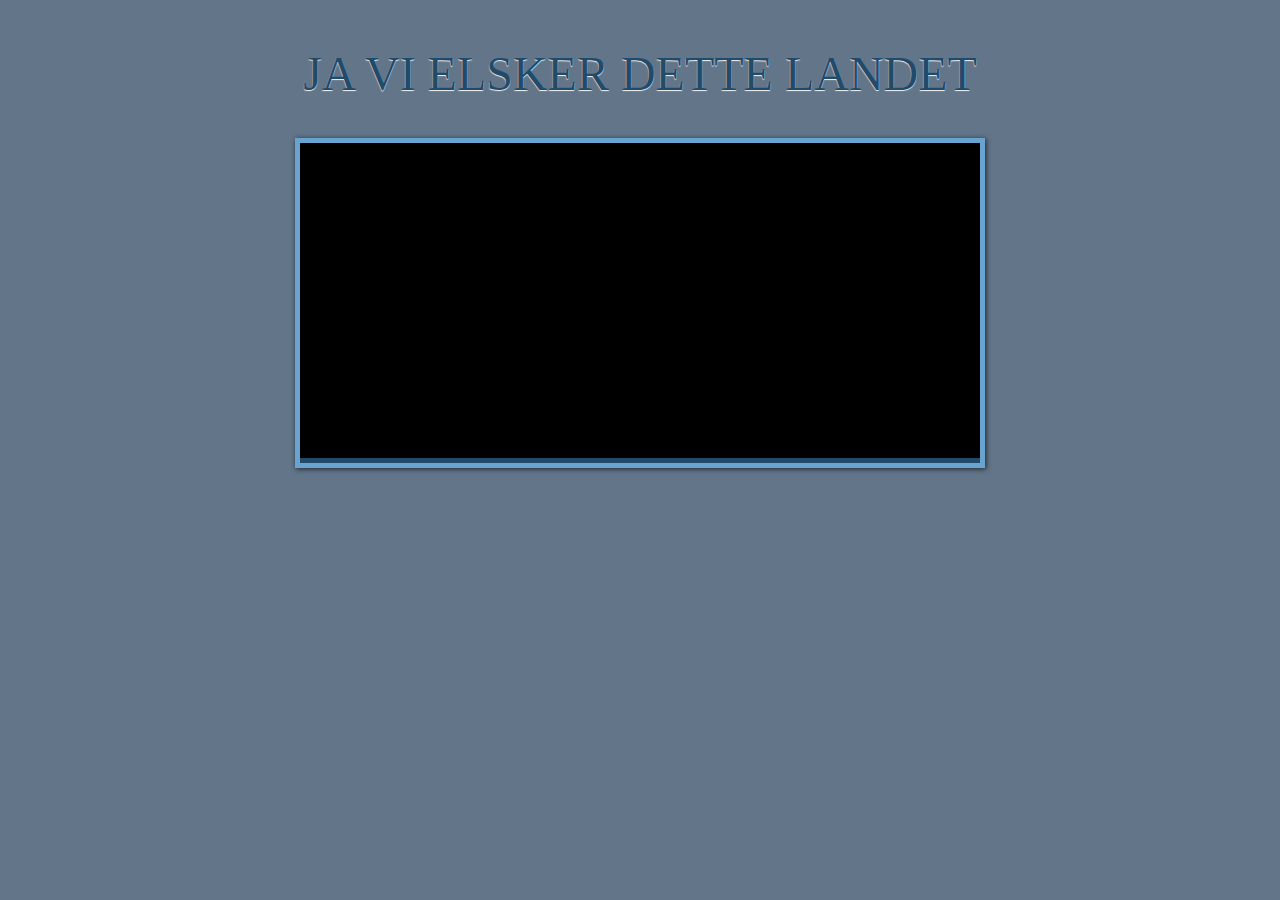
<file: Portfolio/Exercise3/index.html>
<!DOCTYPE HTML>
<html lang="en">
<head>
<meta http-equiv="Content-Type" content="text/html; charset=utf-8">
<link rel="stylesheet" type="text/css" media="screen" href="style.css"/>
<link href='http://fonts.googleapis.com/css?family=Open+Sans:300,300italic,400italic,400,600,600italic,700,700italic,800,800italic' rel='stylesheet' type='text/css'>
<title>Norsk natur | En bildekarusell</title>
</head>
<body>

<div class="content">
	<h1>JA VI ELSKER DETTE LANDET</h1>
</div>

<div class="container">
	<div id="content-slider">
    	<div id="slider">
        	<div id="mask">
            <ul>
           	<li id="first" class="firstanimation">
            <a href="#">
            <img src="images/img_1.jpg" alt="Bilde av nordlys med en mann på et fjell."/>  <!--ENDRINGER: Beskjert, lysstyre og kontrast for å fremheve lyset-->
            </a>
            <div class="tooltip">
            <h1>Nordlys</h1>
            </div>
            </li>

            <li id="second" class="secondanimation">
            <a href="#">
            <img src="images/img_2.jpg" alt="Bilde av noen rød hus som ligger hel nede vet vannet."/> <!--ENDRINGER: Beskjert, Kurv endirnger-->
            </a>
            <div class="tooltip">
            <h1>Bosted ved vannet</h1>
            </div>
            </li>
            
            <li id="third" class="thirdanimation">
            <a href="#">
            <img src="images/img_3.jpg" alt="Bilde av vei som svinger frem og tilbake oppover et fjell."/> <!--ENDRINGER: Beskjert, Kurv endirnger-->
            </a>
            <div class="tooltip">
            <h1>Snirkel veien</h1>
            </div>
            </li>
                        
            <li id="fourth" class="fourthanimation">
            <a href="#">
            <img src="images/img_4.jpg" alt="Bilde av en bekk som renner ned en dal"/> <!--ENDRINGER: Beskjert, bildet var gjort mørkere og mere lys vennelig fra før-->
            </a>
            <div class="tooltip">
            <h1>Bekkens landskap</h1>
            </div>
            </li>
                        
            <li id="fifth" class="fifthanimation">
            <a href="#">
            <img src="images/img_5.jpg" alt="Bildet viser noen som sitter på kanten av et fjell med overheng."/><!--ENDRINGER: Beskjert, kurv endirng for å gjøre mørkere-->
            </a>
            <div class="tooltip">
            <h1>Ikke fall</h1>
            </div>
            </li>
            </ul>
            </div>
            <div class="progress-bar"></div>
        </div>
    </div>
</div>


</body>
</html>
</file>
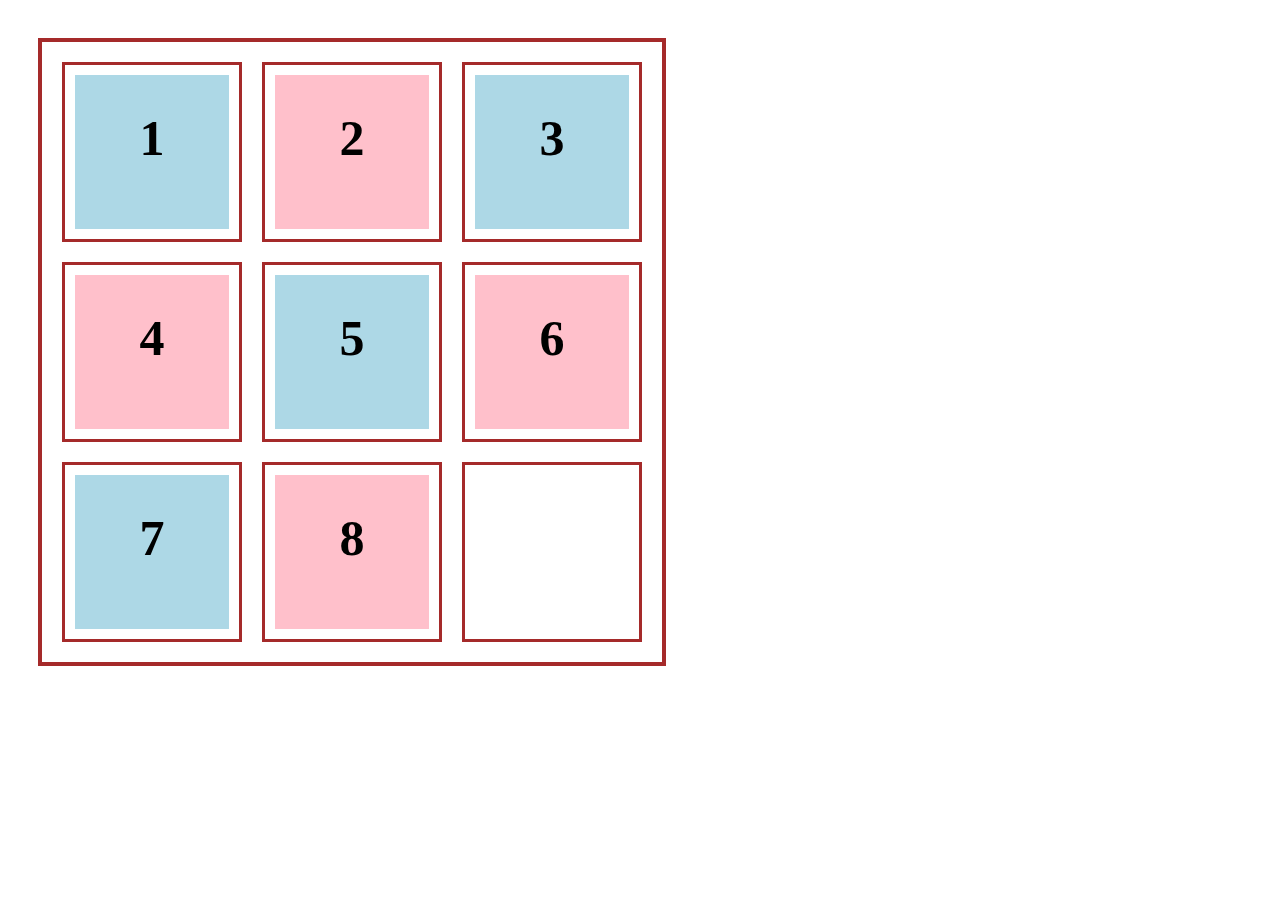
<file: oppgave1.html>
<!--
//  Oppgave 1
//  HTML
//
//  Created by Joakim Jorde on 30.08.2016.
//  Copyright © 2016 Jorde Industries. All rights reserved.
-->

<!DOCTYPE html>
<html>
<head>
  <title>Oppgave 1</title>
  <meta charset="utf-8"/>
  <link rel="stylesheet" type="text/css" href="oppgave1.css"/>
</head>

<body>
<div id="mainRute">
	<div id="rute">
		<div id="blue">
			<h1> 1 </h1>
		</div>
	</div>

	<div id="rute">
		<div id="pink">
			<h1> 2 </h1>
		</div>
	</div>

	<div id="rute">
		<div id="blue">
			<h1> 3 </h1>
		</div>
	</div>

	<div id="rute">
		<div id="pink">
			<h1> 4 </h1>
		</div>
	</div>

	<div id="rute">
		<div id="blue">
			<h1> 5 </h1>
		</div>
	</div>

	<div id="rute">
		<div id="pink">
			<h1> 6 </h1>
		</div>
	</div>
	<div id="rute">
		<div id="blue">
			<h1> 7 </h1>
		</div>
	</div>
	<div id="rute">
		<div id="pink">
			<h1> 8 </h1>
		</div>
	</div>
	<div id="rute">
	</div>
</div>
</body>


</html>
</file>
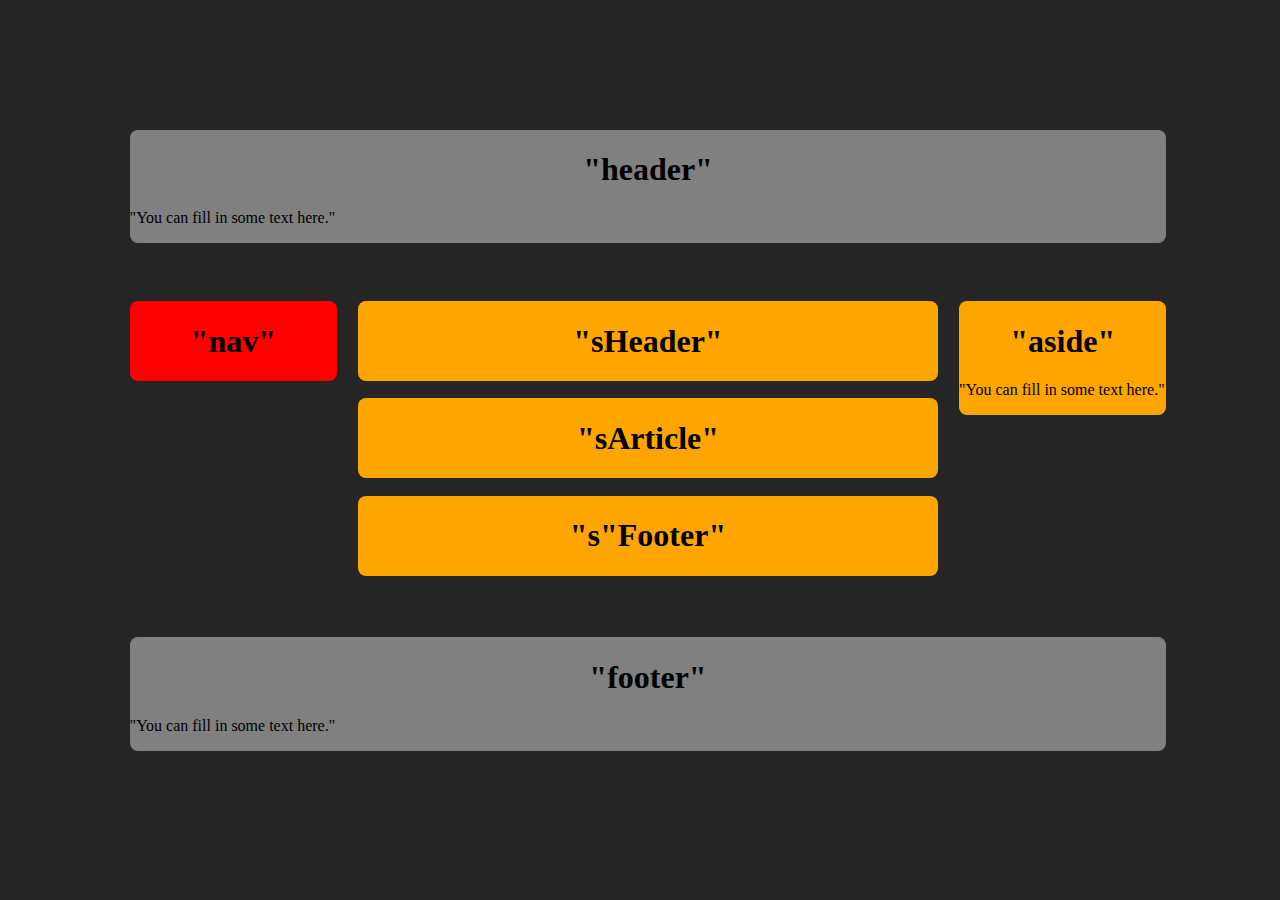
<file: oppgave2.html>
<!--
//  Oppgave 2
//  HTML
//
//  Created by Joakim Jorde on 30.08.2016.
//  Copyright © 2016 Jorde Industries. All rights reserved.
-->

<!DOCTYPE html>
<html>
<head>
  <title>Oppgave 2</title>
  <meta charset="utf-8"/>
  <link rel="stylesheet" type="text/css" href="oppgave2.css"/>
</head>

<body>
<div id="conteiner">
	<div id="header">
		<h1>"header"</h1>
		<p>"You can fill in some text here."</p>
	</div>
	<div id="content">
		<div id="nav">
			<h1>"nav"</h1>
		</div>

		<div id="section">
			<div id="sHeader">
				<h1>"sHeader"</h1>
			</div>

			<div id="sArticle">
				<h1>"sArticle"</h1>
			</div>

			<div id="sFooter">
				<h1>"s"Footer"</h1>
			</div>
		</div>

		<div id="aside">
			<h1>"aside"</h1>
			<p>"You can fill in some text here."</p>
		</div>
	</div>
	<div id="footer">
		<h1>"footer"</h1>
		<p>"You can fill in some text here."</p>
	</div>
</div>

</body>
</html>
</file>
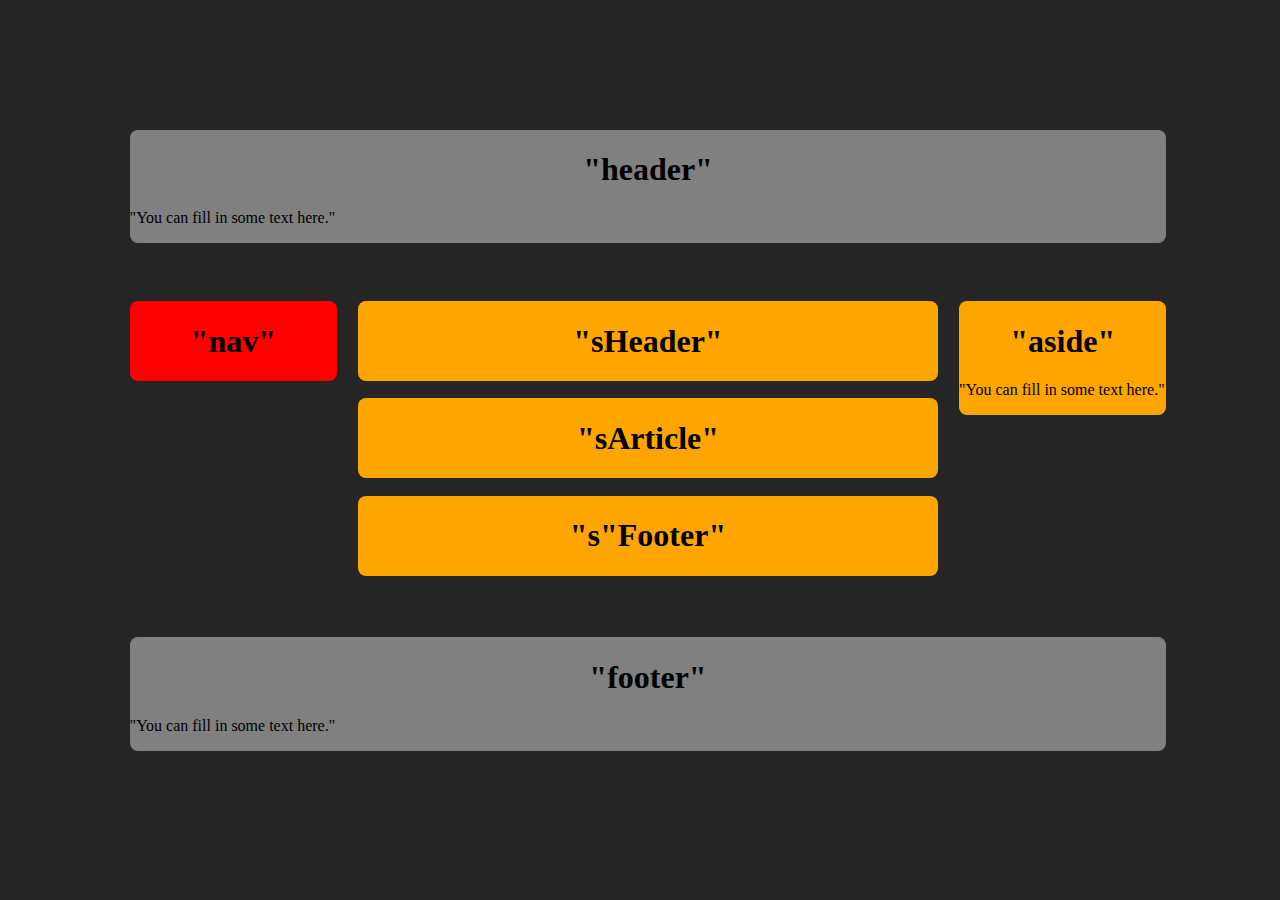
<file: Portfolio/Exercise2/oppgave2.html>
<!--
//  Oppgave 2
//  HTML
//
//  Created by Joakim Jorde on 30.08.2016.
//  Copyright © 2016 Jorde Industries. All rights reserved.
-->

<!DOCTYPE html>
<html>
<head>
  <title>Oppgave 2</title>
  <meta charset="utf-8"/>
  <link rel="stylesheet" type="text/css" href="oppgave2.css"/>
</head>

<body>
<div id="conteiner">
	<div id="header">
		<h1>"header"</h1>
		<p>"You can fill in some text here."</p>
	</div>
	<div id="content">
		<div id="nav">
			<h1>"nav"</h1>
		</div>

		<div id="section">
			<div id="sHeader">
				<h1>"sHeader"</h1>
			</div>

			<div id="sArticle">
				<h1>"sArticle"</h1>
			</div>

			<div id="sFooter">
				<h1>"s"Footer"</h1>
			</div>
		</div>

		<div id="aside">
			<h1>"aside"</h1>
			<p>"You can fill in some text here."</p>
		</div>
	</div>
	<div id="footer">
		<h1>"footer"</h1>
		<p>"You can fill in some text here."</p>
	</div>
</div>

</body>
</html>
</file>
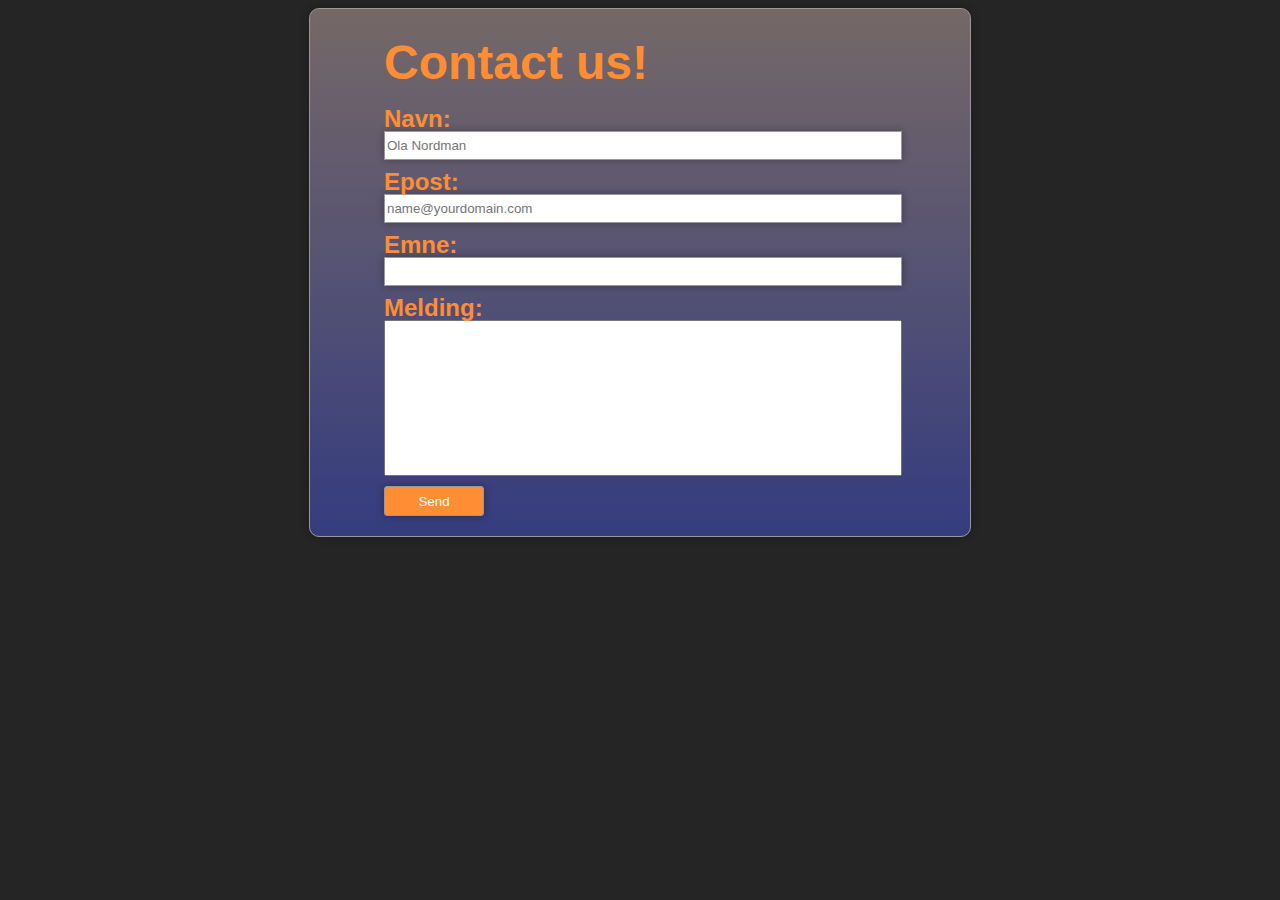
<file: Portfolio/Exercise4/form.html>
<!DOCTYPE html>
<html>
	<head>
		<link rel="stylesheet" type="text/css" href="form.css" />
	</head>
	<body>
		<!--Her er en contact form-->
		<form> 
			<div> 
			<h1>Contact us!</h1> 
			<label> <span>Navn:</span><input type="text" placeholder="Ola Nordman" id="name" name="name" required /> </label> 
			<label> <span>Epost: </span><input type="text" placeholder="name@yourdomain.com" id="email" name="email" required /> </label> 
			<label> <span>Emne: </span><input type="text" id="subject" name="subject" required/> </label> 
			<label> <span>Melding: </span><textarea id="feedback" name="feedback" required/></textarea> 
			<input type="button" id="button" value="Send" /> </label> 
			</div> 
		</form>

	</body>
</html>
</file>
<file: Portfolio/Exercise3/style.css>
/* Common */
html, body {
	background:#627589;
	font-size:12px;
	font-family:"Open Sans", serif;
	min-width:960px;
	margin:0;
	padding:0;
	color:#aaa;
}

.content h1 {
	font-size:48px;
	color:#204B6B;
	text-shadow:0px 1px 1px #f4f4f4;
	text-align:center;
	padding-top: 50px;
	padding-bottom: 0;	
}

/* LAYOUT */
.container {
	margin:0 auto;
	overflow:hidden;
	width:960px;
}

/* CONTENT SLIDER */
#content-slider {
	width:100%;
	height:360px;
	margin:10px auto 0;
}
/* SLIDER */
#slider {
	background:#000;
	border:5px solid #69A4D1;
	box-shadow:1px 1px 5px rgba(0,0,0,0.7);
	height:320px;
	width:680px;
	margin:40px auto 0;
	overflow:visible;
	position:relative;
}
#mask {
	overflow:hidden;
	height:320px;
}
#slider ul {
	margin:0;
	padding:0;
	position:relative;
}
#slider li {
	width:680px;
	height:320px;
	position:absolute;
	top:-325px;
	list-style:none;
}

#slider li.firstanimation {
	-moz-animation:cycle 25s linear infinite;	
	-webkit-animation:cycle 25s linear infinite;		
}
#slider li.secondanimation {
	-moz-animation:cycletwo 25s linear infinite;
	-webkit-animation:cycletwo 25s linear infinite;		
}
#slider li.thirdanimation {
	-moz-animation:cyclethree 25s linear infinite;
	-webkit-animation:cyclethree 25s linear infinite;		
}
#slider li.fourthanimation {
	-moz-animation:cyclefour 25s linear infinite;
	-webkit-animation:cyclefour 25s linear infinite;		
}
#slider li.fifthanimation {
	-moz-animation:cyclefive 25s linear infinite;
	-webkit-animation:cyclefive 25s linear infinite;		
}

/*Tekst som komme ropp når man hover over bildet*/
#slider .tooltip {
	background:rgba(0,0,0,0.7);
	width:300px;
	height:60px;
	position:relative;
	bottom:75px;
	left:-320px;
	-moz-transition:all 0.3s ease-in-out;
	-webkit-transition:all 0.3s ease-in-out;  
}
#slider .tooltip h1 {
	color: #69A4D1;
	font-size:24px;
	font-weight:300;
	line-height:60px;
	padding:0 0 0 20px;
}
#slider li#first:hover .tooltip, 
#slider li#second:hover .tooltip, 
#slider li#third:hover .tooltip, 
#slider li#fourth:hover .tooltip, 
#slider li#fifth:hover .tooltip {
	left:0px;
}
#slider:hover li, 
/*Pauser progress baren ved hover*/
#slider:hover .progress-bar {
	-moz-animation-play-state:paused;
	-webkit-animation-play-state:paused;
}

/* PROGRESS BAR */
.progress-bar { 
	position:relative;
	top:-5px;
	width:680px; 
	height:5px;
	background:#204B6B;
	-moz-animation:fullexpand 25s ease-out infinite;
	-webkit-animation:fullexpand 25s ease-out infinite;
}


/* RESET */

html, body, div, span, applet, object, iframe,
h1, h2, h3, h4, h5, h6, p, blockquote, pre,
a, abbr, acronym, address, big, cite, code,
del, dfn, em, img, ins, kbd, q, s, samp,
small, strike, strong, sub, sup, tt, var,
b, u, i, center,
dl, dt, dd, ol, ul, li,
fieldset, form, label, legend,
table, caption, tbody, tfoot, thead, tr, th, td,
article, aside, canvas, details, embed, 
figure, figcaption, footer, header, hgroup, 
menu, nav, output, ruby, section, summary,
time, mark, audio, video {
	margin: 0;
	padding: 0;
	border: 0;
	font-size: 100%;
	font: inherit;
	vertical-align: baseline;
}
/* HTML5 display-role reset for older browsers */
article, aside, details, figcaption, figure, 
footer, header, hgroup, menu, nav, section {
	display: block;
}
body {
	line-height: 1;
}
ol, ul {
	list-style: none;
}
blockquote, q {
	quotes: none;
}
blockquote:before, blockquote:after,
q:before, q:after {
	content: '';
	content: none;
}
table {
	border-collapse: collapse;
	border-spacing: 0;
}

/* ANIMATION */
@-moz-keyframes cycle {
	0%  { top:0px; }
	4%  { top:0px; } 
	16% { top:0px; opacity:1; z-index:0; } 
	20% { top:325px; opacity:0; z-index:0; } 
	21% { top:-325px; opacity:0; z-index:-1; }
	92% { top:-325px; opacity:0; z-index:0; }
	96% { top:-325px; opacity:0; }
	100%{ top:0px; opacity:1; }
	
}
@-moz-keyframes cycletwo {
	0%  { top:-325px; opacity:0; }
	16% { top:-325px; opacity:0; }
	20% { top:0px; opacity:1; }
	24% { top:0px; opacity:1; } 
	36% { top:0px; opacity:1; z-index:0; } 
	40% { top:325px; opacity:0; z-index:0; }
	41% { top:-325px; opacity:0; z-index:-1; } 
	100%{ top:-325px; opacity:0; z-index:-1; }
}
@-moz-keyframes cyclethree {
	0%  { top:-325px; opacity:0; }
	36% { top:-325px; opacity:0; }
	40% { top:0px; opacity:1; }
	44% { top:0px; opacity:1; } 
	56% { top:0px; opacity:1; } 
	60% { top:325px; opacity:0; z-index:0; }
	61% { top:-325px; opacity:0; z-index:-1; } 
	100%{ top:-325px; opacity:0; z-index:-1; }
}
@-moz-keyframes cyclefour {
	0%  { top:-325px; opacity:0; }
	56% { top:-325px; opacity:0; }
	60% { top:0px; opacity:1; }
	64% { top:0px; opacity:1; }
	76% { top:0px; opacity:1; z-index:0; }
	80% { top:325px; opacity:0; z-index:0; }
	81% { top:-325px; opacity:0; z-index:-1; }
	100%{ top:-325px; opacity:0; z-index:-1; }
}
@-moz-keyframes cyclefive {
	0%  { top:-325px; opacity:0; }
	76% { top:-325px; opacity:0; }
	80% { top:0px; opacity:1; }
	84% { top:0px; opacity:1; }
	96% { top:0px; opacity:1; z-index:0; }
	100%{ top:325px; opacity:0; z-index:0; }
}

@-webkit-keyframes cycle {
	0%  { top:0px; }
	4%  { top:0px; }
	16% { top:0px; opacity:1; z-index:0; } 
	20% { top:325px; opacity:0; z-index:0; }
	21% { top:-325px; opacity:0; z-index:-1; }
	50% { top:-325px; opacity:0; z-index:-1; }
	92% { top:-325px; opacity:0; z-index:0; }
	96% { top:-325px; opacity:0; }
	100%{ top:0px; opacity:1; }
	
}
@-webkit-keyframes cycletwo {
	0%  { top:-325px; opacity:0; }
	16% { top:-325px; opacity:0; }
	20% { top:0px; opacity:1; }
	24% { top:0px; opacity:1; } 
	36% { top:0px; opacity:1; z-index:0; } 
	40% { top:325px; opacity:0; z-index:0; }
	41% { top:-325px; opacity:0; z-index:-1; }  
	100%{ top:-325px; opacity:0; z-index:-1; }
}
@-webkit-keyframes cyclethree {
	0%  { top:-325px; opacity:0; }
	36% { top:-325px; opacity:0; }
	40% { top:0px; opacity:1; }
	44% { top:0px; opacity:1; } 
	56% { top:0px; opacity:1; z-index:0; } 
	60% { top:325px; opacity:0; z-index:0; } 
	61% { top:-325px; opacity:0; z-index:-1; }
	100%{ top:-325px; opacity:0; z-index:-1; }
}
@-webkit-keyframes cyclefour {
	0%  { top:-325px; opacity:0; }
	56% { top:-325px; opacity:0; }
	60% { top:0px; opacity:1; }
	64% { top:0px; opacity:1; }
	76% { top:0px; opacity:1; z-index:0; }
	80% { top:325px; opacity:0; z-index:0; }
	81% { top:-325px; opacity:0; z-index:-1; }
	100%{ top:-325px; opacity:0; z-index:-1; }
}
@-webkit-keyframes cyclefive {
	0%  { top:-325px; opacity:0; }
	76% { top:-325px; opacity:0; }
	80% { top:0px; opacity:1; }
	84% { top:0px; opacity:1; }
	96% { top:0px; opacity:1; z-index:0; }
	100%{ top:325px; opacity:0; z-index:0; }
}

/* ANIMATION BAR */
@-moz-keyframes fullexpand {
    0%, 20%, 40%, 60%, 80%, 100% { width:0%; opacity:0; }
    4%, 24%, 44%, 64%, 84% { width:0%; opacity:0.3; }
   16%, 36%, 56%, 76%, 96% { width:100%; opacity:0.7; }
   17%, 37%, 57%, 77%, 97% { width:100%; opacity:0.3; }
   18%, 38%, 58%, 78%, 98% { width:100%; opacity:0; }	
}
@-webkit-keyframes fullexpand {
    0%, 20%, 40%, 60%, 80%, 100% { width:0%; opacity:0; }
    4%, 24%, 44%, 64%, 84% { width:0%; opacity:0.3; }
   16%, 36%, 56%, 76%, 96% { width:100%; opacity:0.7; }
   17%, 37%, 57%, 77%, 97% { width:100%; opacity:0.3; }
   18%, 38%, 58%, 78%, 98% { width:100%; opacity:0; }	
}
</file>
<file: oppgave1.css>
/*
//  Oppgave 1
//  CSS
//
//  Created by Joakim Jorde on 30.08.2016.
//  Copyright © 2016 Jorde Industries. All rights reserved.
*/

#mainRute{position: absolute;
	background-color: #ffffff;
	width: 600px;
	height:600px;
	border:  solid 4px brown;
	padding: 10px;
	margin: 30px;
	}

#rute{position: relative;
	background-color: #ffffff;
	width: 174px;
	height:174px;
	border:  solid 3px brown;
	margin: 10px;
	float: left;

	}

#blue{position: absolute;
	background-color: lightblue;
	width: 154px;
	height:154px;
	margin-bottom: 10px;
	margin: 10px;
	}

#pink{position: absolute;
	background-color: pink;
	width: 154px;
	height:154px;
	margin-bottom: 10px;
	margin: 10px;
	}

h1{
	text-align: center;
	font-size: 50px;
}
</file>
<file: oppgave2.css>
/*
//  Oppgave 2
//  CSS
//
//  Created by Joakim Jorde on 30.08.2016.
//  Copyright © 2016 Jorde Industries. All rights reserved.
*/
body{
	background-color: #252525;
}

#conteiner{
	position: absolute;
	width: 90%;
	height: auto;
	margin-left:  5%;
	margin-top: 5%;
/*	background-color: #252525;*/
}

#header{
	position: relative;
	height: 15% auto;
	width: 90%;
	margin-left:  5%;
	margin-top: 5%;
	margin-bottom: 5%;
	float: left;
	background-color: gray;
	border-radius: 8px;
}
#content{
	position: relative;
	float: left;
	max-height: 50%;
	width: 90%;
	margin-left:  5%;
/*	background-color: pink;*/

}
#footer{
	position: relative;
	height: 15% auto;
	width: 90%;
	margin-left:  5%;
	margin-top: 5%;
	margin-bottom: 5%;
	float: left;
	background-color: gray;
	border-radius: 8px;
}

#nav{
	position: relative;
	display: inline-block;
	height: 100% auto;
	width: 20%;
	float: left;

	background-color: red;
	border-radius: 8px;
}
#section{
	position: relative;
	display: inline-block;
	height: 100% auto;
	width: 56%;
	left: 2%;

/*	background-color: black;
	border-radius: 8px;*/
}
#aside{
	position: relative;
	display: inline-block;
	height: 100% auto;
	/*min-width: 100px;*/
	width: 20%;
	float: right;

	background-color: orange;
	border-radius: 8px;
}

/*Section Items*/

#sHeader{
	position: relative;
	display: block;
	float: left;
	height: 17% auto;
	width:100%;

	background-color: orange;
	border-radius: 8px;
}
#sArticle{
	position: relative;
	display: block;
	float: left;
	height: 60% auto;
	width:100%;
	margin-bottom: 3%;
	margin-top: 3%;

	background-color: orange;
	border-radius: 8px;
}
#sFooter{
	position: relative;
	display: block;
	float: left;
	height: 17% auto;
	width:100%;

	background-color: orange;
	border-radius: 8px;
}

h1{
	text-align: center;
}




/*
vw(på begge)

pdding-bottom Brukes som høyde (blir kvadratisk)*/
</file>
<file: Portfolio/Exercise2/oppgave2.css>
/*
//  Oppgave 2
//  CSS
//
//  Created by Joakim Jorde on 30.08.2016.
//  Copyright © 2016 Jorde Industries. All rights reserved.
*/
body{
	background-color: #252525;
}

#conteiner{
	position: absolute;
	width: 90%;
	height: auto;
	margin-left:  5%;
	margin-top: 5%;
/*	background-color: #252525;*/
}

#header{
	position: relative;
	height: 15% auto;
	width: 90%;
	margin-left:  5%;
	margin-top: 5%;
	margin-bottom: 5%;
	float: left;
	background-color: gray;
	border-radius: 8px;
}
#content{
	position: relative;
	float: left;
	max-height: 50%;
	width: 90%;
	margin-left:  5%;
/*	background-color: pink;*/

}
#footer{
	position: relative;
	height: 15% auto;
	width: 90%;
	margin-left:  5%;
	margin-top: 5%;
	margin-bottom: 5%;
	float: left;
	background-color: gray;
	border-radius: 8px;
}

#nav{
	position: relative;
	display: inline-block;
	height: 100% auto;
	width: 20%;
	float: left;

	background-color: red;
	border-radius: 8px;
}
#section{
	position: relative;
	display: inline-block;
	height: 100% auto;
	width: 56%;
	left: 2%;

/*	background-color: black;
	border-radius: 8px;*/
}
#aside{
	position: relative;
	display: inline-block;
	height: 100% auto;
	/*min-width: 100px;*/
	width: 20%;
	float: right;

	background-color: orange;
	border-radius: 8px;
}

/*Section Items*/

#sHeader{
	position: relative;
	display: block;
	float: left;
	height: 17% auto;
	width:100%;

	background-color: orange;
	border-radius: 8px;
}
#sArticle{
	position: relative;
	display: block;
	float: left;
	height: 60% auto;
	width:100%;
	margin-bottom: 3%;
	margin-top: 3%;

	background-color: orange;
	border-radius: 8px;
}
#sFooter{
	position: relative;
	display: block;
	float: left;
	height: 17% auto;
	width:100%;

	background-color: orange;
	border-radius: 8px;
}

h1{
	text-align: center;
}




/*
vw(på begge)

pdding-bottom Brukes som høyde (blir kvadratisk)*/
</file>
<file: Portfolio/Exercise4/form.css>
form { 
	margin:auto; 
	position:relative; 
	width:50vw; height:auto; 
	font-family: Tahoma, Geneva, sans-serif; 
	font-size: 150%; 
	line-height: 24px; 
	font-weight: bold; 
	color: #FF8D34; 
	text-decoration: none; 
	padding:10px; 
	border: 1px solid #999; border: inset 1px solid #333; 
	
	background: -webkit-gradient(linear, bottom, left 175px, from(#CCCCCC), to(#EEEEEE)); 
	background: -moz-linear-gradient(bottom, #CCCCCC, #EEEEEE 175px);
	background: linear-gradient(#756867, #353C7F); /* Standard syntax (must be last) */

	-webkit-border-radius: 10px; 
	-moz-border-radius: 10px; 
	border-radius: 10px;

	-webkit-box-shadow: 0px 0px 8px rgba(0, 0, 0, 0.3); 
	-moz-box-shadow: 0px 0px 8px rgba(0, 0, 0, 0.3); 
	box-shadow: 0px 0px 8px rgba(0, 0, 0, 0.3); 

}
/*Lager klaring for tekst til kanten på form vinduet*/
span{
	margin-left: 10%;
}
h1{
	margin-left: 10%;
}
/*input boksenes design*/
input{
	margin-left: 10%;
    width:80%;
    display:block;
    border: 1px solid #999;
    height: 25px;
    margin-bottom: 10px;

    -webkit-box-shadow: 0px 0px 8px rgba(0, 0, 0, 0.3);
    -moz-box-shadow: 0px 0px 8px rgba(0, 0, 0, 0.3);
    box-shadow: 0px 0px 8px rgba(0, 0, 0, 0.3);
}

/*Meldings input feltet*/
textarea#feedback { 
	margin-left: 10%;
	width:80%; 
	height:150px;
	display:block; 
	resize: none;
}
/*Send knapp*/
input#button { 
	margin-left: 10%;
	width:100px; 
	position:relative;
	margin-top:10px;
	background:#FF8D34; 
	color:#fff; 
	font-family: Tahoma, Geneva, sans-serif; 
	height:30px; 

	-webkit-border-radius: 15px; 
	-moz-border-radius: 15px; 
	border-radius: 3px; 
	border: 1px solid #999; 
} 

input#button:hover { 
	background:#fff; 
	color:#09C;
	cursor: pointer;
}



body{
	background-color: #252525;
}
</file>
